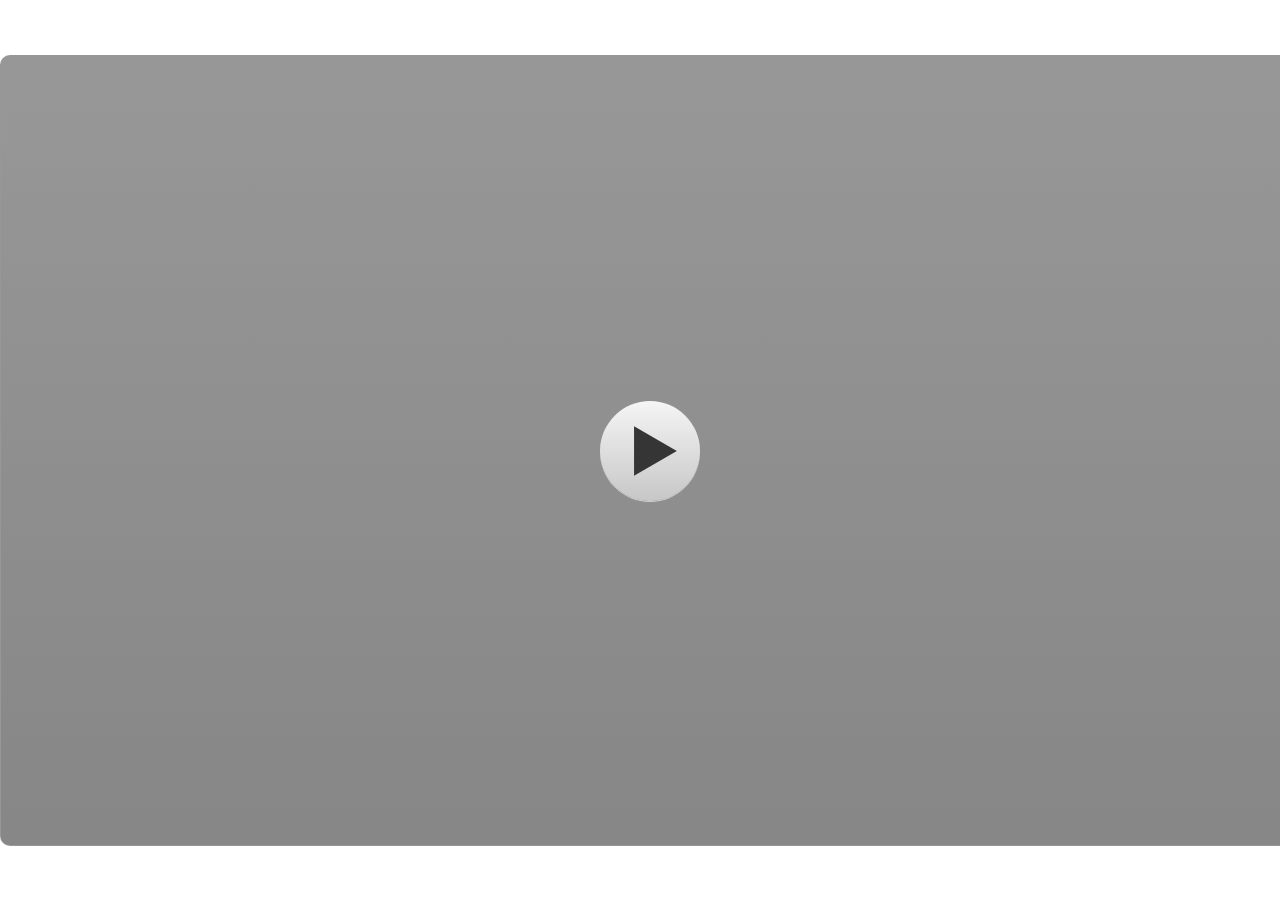
<file: Index.html>
﻿<!doctype html>
<html lang="en-US">
<head>
  <meta charset="utf-8">
  <!-- Created using Storyline 3 - http://www.articulate.com  -->
  <!-- version: 3.20.30234.0 -->
  <title>PENDIDIKAN PANCASILA</title>
  <meta http-equiv="x-ua-compatible" content="IE=edge"/>
  <meta name="viewport" content="width=device-width,initial-scale=1,user-scalable=no,shrink-to-fit=no,minimal-ui"/>
  <meta name="apple-mobile-web-app-capable" content="yes"/>
  <style>
    html, body { height: 100%; padding: 0; margin: 0 }
    #app { height: 100%; width: 100%; }
  </style>

  <script>
    window.DS = {};
    window.globals = {
      DATA_PATH_BASE: '',
      HAS_FRAME: true,
      HAS_SLIDE: true,

      lmsPresent: false,
      tinCanPresent: false,
      cmi5Present: false,
      aoSupport: false,
      scale: 'noscale',
      captureRc: false,
      browserSize: 'optimal',
      bgColor: '#FFFFFF',
      features: '',
      themeName: 'classic',
      preloaderColor: '#FFFFFF',
      suppressAnalytics: false,
      productChannel: 'perpetual',
      publishSource: 'storyline',
      aid: '',
      cid: 'a6831cf0-ae96-46c9-b0bd-3db755d21e17',
      playerVersion: '3.20.30234.0',
      publishTimestamp: '2025-09-22T05:48:50.1227974Z',
      maxIosVideoElements: 10,
      connectionSettings: { },

      
      parseParams: function(qs) {
        if (window.globals.parsedParams != null) {
          return window.globals.parsedParams;
        }
        qs = (qs || window.location.search.substr(1)).split('+').join(' ');
        var params = {},
            tokens,
            re = /[?&]?([^=]+)=([^&]*)/g;

        while (tokens = re.exec(qs)) {
          params[decodeURIComponent(tokens[1]).trim()] =
            decodeURIComponent(tokens[2]).trim();
        }
        window.globals.parsedParams = params;
        return params;
      }

    };
  </script>
  <script>
    var isIe11 = ('ActiveXObject' in window || window.MSBlobBuilder != null)
      && window.msCrypto != null && !window.ActiveXObject;
    if (isIe11) {
      window.globals.unsupportedBrowser = true;
      document.write(atob('[base64]'));
    }
  </script>
  
  <script>window.THREE = { };</script>
  
</head>
<body style="background: #FFFFFF" class="cs-HTML theme-classic">
  <!-- 360 -->
  <script>!function(){var e,i=/iPhone/i,o=/iPod/i,n=/iPad/i,t=/\biOS-universal(?:.+)Mac\b/i,r=/\bAndroid(?:.+)Mobile\b/i,a=/Android/i,d=/(?:SD4930UR|\bSilk(?:.+)Mobile\b)/i,p=/Silk/i,l=/Windows Phone/i,u=/\bWindows(?:.+)ARM\b/i,b=/BlackBerry/i,s=/BB10/i,c=/Opera Mini/i,f=/\b(CriOS|Chrome)(?:.+)Mobile/i,h=/Mobile(?:.+)Firefox\b/i,v=function(e){return void 0!==e&&"MacIntel"===e.platform&&"number"==typeof e.maxTouchPoints&&e.maxTouchPoints>1&&"undefined"==typeof MSStream};e=function(e){var m={userAgent:"",platform:"",maxTouchPoints:0};e||"undefined"==typeof navigator?"string"==typeof e?m.userAgent=e:e&&e.userAgent&&(m={userAgent:e.userAgent,platform:e.platform,maxTouchPoints:e.maxTouchPoints||0}):m={userAgent:navigator.userAgent,platform:navigator.platform,maxTouchPoints:navigator.maxTouchPoints||0};var g=m.userAgent,y=g.split("[FBAN");void 0!==y[1]&&(g=y[0]),void 0!==(y=g.split("Twitter"))[1]&&(g=y[0]);var A=function(e){return function(i){return i.test(e)}}(g),w={apple:{phone:A(i)&&!A(l),ipod:A(o),tablet:!A(i)&&(A(n)||v(m))&&!A(l),universal:A(t),device:(A(i)||A(o)||A(n)||A(t)||v(m))&&!A(l)},amazon:{phone:A(d),tablet:!A(d)&&A(p),device:A(d)||A(p)},android:{phone:!A(l)&&A(d)||!A(l)&&A(r),tablet:!A(l)&&!A(d)&&!A(r)&&(A(p)||A(a)),device:!A(l)&&(A(d)||A(p)||A(r)||A(a))||A(/\bokhttp\b/i)},windows:{phone:A(l),tablet:A(u),device:A(l)||A(u)},other:{blackberry:A(b),blackberry10:A(s),opera:A(c),firefox:A(h),chrome:A(f),device:A(b)||A(s)||A(c)||A(h)||A(f)},any:!1,phone:!1,tablet:!1};return w.any=w.apple.device||w.android.device||w.windows.device||w.other.device,w.phone=w.apple.phone||w.android.phone||w.windows.phone,w.tablet=w.apple.tablet||w.android.tablet||w.windows.tablet,w}(),"object"==typeof exports&&"undefined"!=typeof module?module.exports=e:"function"==typeof define&&define.amd?define((function(){return e})):this.isMobile=e}();
    window.isMobile.apple.tablet = window.isMobile.apple.tablet ||
      (navigator.platform === 'MacIntel' && navigator.maxTouchPoints > 1);
    window.isMobile.apple.device = window.isMobile.apple.device || window.isMobile.apple.tablet;
    window.isMobile.tablet = window.isMobile.tablet || window.isMobile.apple.tablet;
    window.isMobile.any = window.isMobile.any || window.isMobile.apple.tablet;
  </script>

  <div id="focus-sink" tabindex="-1"></div>

  <div id="preso"></div>
  <script>
    (function() {

      var classTypes = [ 'desktop', 'mobile', 'phone', 'tablet' ];

      var addDeviceClasses = function(prefix, testObj) {
        var curr, i;
        for (i = 0; i < classTypes.length; i++) {
          curr = classTypes[i];
          if (testObj[curr]) {
            document.body.classList.add(prefix + curr);
          }
        }
      };

      var params = window.globals.parseParams(),
          isDevicePreview = params.devicepreview === '1',
          isPhoneOverride = params.deviceType === 'phone' || (isDevicePreview && params.phone == '1'),
          isTabletOverride = (params.deviceType === 'tablet' || isDevicePreview) && !isPhoneOverride,
          isMobileOverride = isPhoneOverride || isTabletOverride;

      var deviceView = {
        desktop: !window.isMobile.any && !isMobileOverride,
        mobile: window.isMobile.any || isMobileOverride,
        phone: isPhoneOverride || (window.isMobile.phone && !isTabletOverride),
        tablet: isTabletOverride || window.isMobile.tablet
      };

      window.globals.deviceView = deviceView;
      window.isMobile.desktop = !window.isMobile.any;
      window.isMobile.mobile = window.isMobile.any;

      addDeviceClasses('view-', deviceView);

    })();
  </script>
  
  <script src='story_content/user.js' type=text/javascript></script>
  <div class="slide-loader"></div>

  <script>
    if (window.globals.deviceView.isMobile) { var doc = document, loader = doc.body.querySelector('.slide-loader'); [ 1, 2, 3 ].forEach(function(n) { var d = doc.createElement('div'); d.style.backgroundColor = window.globals.preloaderColor; d.classList.add('mobile-loader-dot'); d.classList.add('dot' + n); loader.appendChild(d); }); }
  </script>

  <div class="mobile-load-title-overlay" style="display: none">
    <div class="mobile-load-title">PENDIDIKAN PANCASILA</div>
  </div>

  <div class="mobile-chrome-warning"></div>

  
<style>
  .warn-connection-dialog {
    display: none;
    background: transparent;
    pointer-events: none;
    position: fixed;
    left: 0;
    top: 0;
    width: 100%;
    height: 100%;
    z-index: 999;
  }

  .warn-connection-content {
    border-radius: 4px;
    background: white;
    border: 1px solid #E7E7E7;
    color: #333333;
    box-shadow: 0 2px 4px rgba(0, 0, 0, 0.25);
    transition: all 150ms ease-out;
    position: absolute;
    white-space: nowrap;
  }

  .view-phone.is-landscape .warn-connection-content {
    left: 23px;
    bottom: 23px;
  }

  .view-tablet.is-landscape .warn-connection-content {
    left: 50%;
    top: 20px;
    transform: translateX(-50%);
  }

  .is-portrait .warn-connection-content {
    transform: translate(-50%, calc(-100% - 15px));
  }

  .warn-connection-content p {
    display: inline-block;
    margin: 0 8px 0 0;
    line-height: 33px;
    font-size: 11px;
  }

  .warn-connection-content svg {
    position: relative;
    vertical-align: middle;
    margin: 0 2px 2px 8px;
  }

  .view-desktop .warn-connection-content {
    left: 1.5em;
    bottom: 1.5em;
  }

  .view-desktop .warn-connection-content p {
    font-size: 1.1em;
  }

  .is-offline .warn-connection-dialog {
    display: block;
  }

  .is-offline .cs-panel * {
    pointer-events: none !important;
  }

  .is-offline .cs-panel {
    pointer-events: all !important;
  }

  .is-offline #nav-controls * {
    pointer-events: none !important;
  }

  .is-offline #nav-controls {
    pointer-events: all !important;
  }
</style>

<div class="warn-connection-dialog">
  <div class="warn-connection-content">
    <svg width="17" height="15" viewBox="0 0 17 15" xmlns="http://www.w3.org/2000/svg">
      <path fill="#8F0000" stroke="white" d="M16.07,12.98 L15.88,12.23 L9.51,1.21 C8.97,0.26,7.6,0.26,7.06,1.21 L0.69,12.23 C0.15,13.16,0.81,14.36,1.91,14.36 H14.65 C15.47,14.36,16.05,13.7,16.07,12.98 Z"/>
      <path fill="white" stroke="white" d="M8.58,5.5 C8.35,5.28,8.5,5.35,8.21,5.32 C8.09,5.35,7.97,5.49,7.96,5.67 C7.97,5.79,7.98,5.92,7.98,6.04 L7.98,6.04 C7.99,6.17,8,6.31,8.01,6.43 L8.01,6.44 C8.03,6.92,8.06,7.41,8.09,7.9 L8.09,7.9 C8.12,8.39,8.14,8.88,8.17,9.37 C8.17,9.39,8.18,9.42,8.2,9.44 C8.23,9.46,8.25,9.47,8.28,9.47 C8.31,9.47,8.34,9.46,8.35,9.44 C8.37,9.43,8.38,9.4,8.39,9.35 L8.39,9.34 C8.39,9.24,8.4,9.15,8.4,9.05 L8.4,9.05 C8.41,8.96,8.41,8.86,8.42,8.75 C8.43,8.44,8.45,8.12,8.47,7.81 L8.47,7.81 C8.49,7.49,8.51,7.18,8.53,6.87 C8.55,6.46,8.56,6.05,8.59,5.64 L8.6,5.62 C8.6,5.57,8.59,5.53,8.58,5.5 L8.21,5.32 Z"/>
      <circle fill="white" stroke="white" cx="8.3" cy="11.35" r="0.3"/>
    </svg>
    <p>You are offline. Trying to reconnect...</p>
  </div>
</div>

<script>
  (function() {
    window.DS.connection = {
      warningShown: false,
      assets: {},
      loadingAssetGroup: false,
      retryDelay: 500
    };

    // @TODO this is POC code and can be cleaned up a bit more if we move forward
    // with the feature



    // The `window.globals.features` variable must be set in `webpack.dev.config` when testing locally - it is not enough
    // to have it in the data - but it must be set there as well.
    var useConnectionMessages = window.AbortController != null &&
      window.location.protocol != 'file:' &&
      window.globals.features.indexOf('ConnectionMessages') != -1;

    window.DS.connection.useConnectionMessages = useConnectionMessages

    var assetCount = 0;
    var checkLoadedId;
    var connectionSettings = window.globals.connectionSettings;

    if (useConnectionMessages && connectionSettings != null) {
      var contentEl = document.querySelector('.warn-connection-content');
      var messageEl = contentEl.querySelector('p')

      if (connectionSettings.useDarkTheme) {
        contentEl.style.borderColor = '#BABBBA';
        contentEl.style.backgroundColor = '#282828';
        contentEl.style.color = '#FFFFFF';
      }

      if (connectionSettings.message != null) {
        messageEl.textContent = window.decodeURIComponent(connectionSettings.message);
      }
    }

    function checkAssetsReady() {
      for (var i in DS.connection.assets) {
        if (!DS.connection.assets[i].success) {
          return false;
        }
      }
      return true;
    }

    function stopAssetGroup() {
      if (!useConnectionMessages) { return; }

      assetCount = 0;

      DS.connection.oldAssetGroup = DS.connection.assets;
      DS.connection.assets = {};
      DS.connection.loadingAssetGroup = false;
      clearInterval(checkLoadedId);
    }

    function startAssetGroup() {
      if (!useConnectionMessages) { return; }
      var ticks = 0;
      clearInterval(checkLoadedId);
      checkLoadedId = setInterval(function() {
        var loaded = 0;
        if (assetCount === 0 && loaded === 0) {
          clearInterval(checkLoadedId);
          return;
        }

        for (var i in DS.connection.assets) {
          if (DS.connection.assets[i].success) {
            loaded++;
          }
        }

        if (assetCount === loaded && checkAssetsReady()) {
          for (var i in DS.connection.assets) {
            if (DS.connection.assets[i].action) {
              DS.connection.assets[i].action();
            }
          }
          hideWarning();
          stopAssetGroup();
        }
      }, 100)
    }

    function requiredAsset(url, action, retry, type) {
      if (!useConnectionMessages) { return; }
      if (DS.connection.assets[url]) { return; }

      DS.connection.assets[url] = {
        success: false, action: action, retry: retry, type: type
      };
      assetCount = Object.keys(DS.connection.assets).length;
      if (!DS.connection.loadingAssetGroup) {
        startAssetGroup();
      }
      DS.connection.loadingAssetGroup = true;
    }

    function assetLoaded(url) {
      if (!useConnectionMessages) { return; }
      if (DS.connection.assets[url]) {
        DS.connection.assets[url].success = true;
      }
    }

    function assetFailed(url) {
      if (!useConnectionMessages) { return; }
      if (!DS.connection.assets[url]) {
        if (/\.js$/.test(url)) {
          setTimeout(function() {
            if (DS.connection.lastSlideLoaded != null) {
              DS.connection.lastSlideLoaded();
            }
          }, DS.connection.retryDelay);
        }
        return;
      }
      if (!DS.connection.warningShown) { showWarning(); }
      if (DS.connection.assets[url].retry) {
        setTimeout(function() {
          if (!DS.connection.assets[url].success) {
            DS.connection.assets[url].retry()
          }
        }, DS.connection.retryDelay);
      }
    }

    function hideWarning() {
      document.body.classList.remove('is-offline');
      DS.connection.warningShown = false;
    }
    DS.connection.hideWarning = hideWarning

    function showWarning(btn) {
      document.body.classList.add('is-offline')
      DS.connection.warningShown = true;
      updateWarningPosition();
    }

    function updateWarningPosition() {
      if (!DS.connection.warningShown) {
        return;
      }

      var isPortrait = document.body.classList.contains('is-portrait');
      var warningEl = document.querySelector('.warn-connection-content');

      if (isPortrait) {
        var slide = document.querySelector('.primary-slide');
        var slideRect = slide.getBoundingClientRect();

        warningEl.style.top = `${slideRect.top}px`
        warningEl.style.left = `${slideRect.left + slideRect.width / 2}px`
      } else {
        warningEl.style.top = null;
        warningEl.style.left = null;
      }

      window.requestAnimationFrame(updateWarningPosition);
    }

    // these will all be noops if the feature flag isn't set in
    // the data and `window.globals.features`
    DS.connection.requiredAsset = requiredAsset;
    DS.connection.assetLoaded = assetLoaded;
    DS.connection.assetFailed = assetFailed;
    DS.connection.stopAssetGroup = stopAssetGroup;
    DS.connection.startAssetGroup = startAssetGroup;
  })();
</script>


  <script>
    
    if (window.autoSpider && window.vInterfaceObject) {
      document.querySelector('.mobile-load-title-overlay').style.display = 'none';
    }
  </script>

  

  <link rel="stylesheet" href="html5/data/css/output.min.css" data-noprefix/>
</body>
<script src="html5/lib/scripts/bootstrapper.min.js"></script>
</html>
</file>
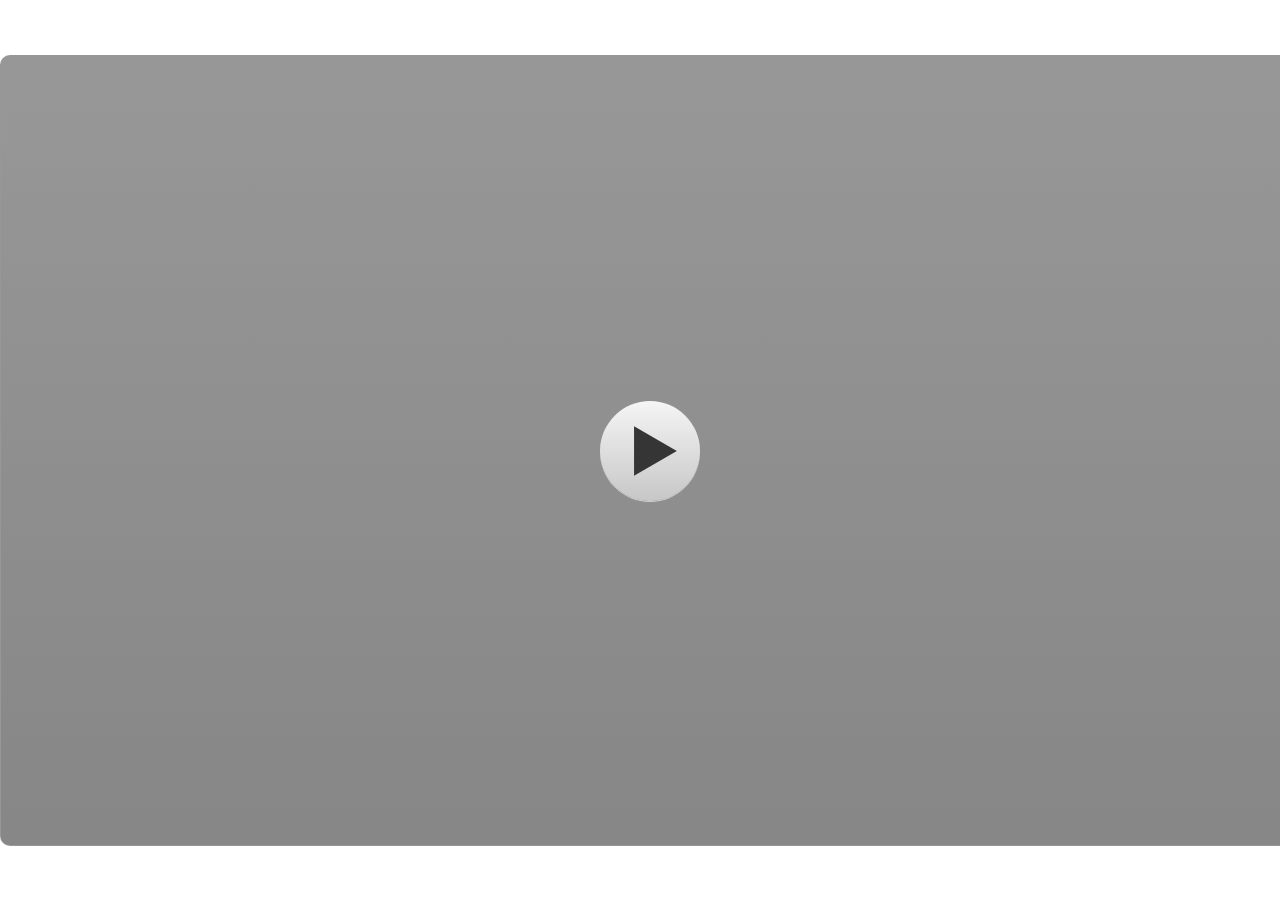
<file: story.html>
﻿<!doctype html>
<html lang="en-US">
<head>
  <meta charset="utf-8">
  <!-- Created using Storyline 3 - http://www.articulate.com  -->
  <!-- version: 3.20.30234.0 -->
  <title>PENDIDIKAN PANCASILA</title>
  <meta http-equiv="x-ua-compatible" content="IE=edge"/>
  <meta name="viewport" content="width=device-width,initial-scale=1,user-scalable=no,shrink-to-fit=no,minimal-ui"/>
  <meta name="apple-mobile-web-app-capable" content="yes"/>
  <style>
    html, body { height: 100%; padding: 0; margin: 0 }
    #app { height: 100%; width: 100%; }
  </style>

  <script>
    window.DS = {};
    window.globals = {
      DATA_PATH_BASE: '',
      HAS_FRAME: true,
      HAS_SLIDE: true,

      lmsPresent: false,
      tinCanPresent: false,
      cmi5Present: false,
      aoSupport: false,
      scale: 'noscale',
      captureRc: false,
      browserSize: 'optimal',
      bgColor: '#FFFFFF',
      features: '',
      themeName: 'classic',
      preloaderColor: '#FFFFFF',
      suppressAnalytics: false,
      productChannel: 'perpetual',
      publishSource: 'storyline',
      aid: '',
      cid: 'a6831cf0-ae96-46c9-b0bd-3db755d21e17',
      playerVersion: '3.20.30234.0',
      publishTimestamp: '2025-09-22T05:48:50.1227974Z',
      maxIosVideoElements: 10,
      connectionSettings: { },

      
      parseParams: function(qs) {
        if (window.globals.parsedParams != null) {
          return window.globals.parsedParams;
        }
        qs = (qs || window.location.search.substr(1)).split('+').join(' ');
        var params = {},
            tokens,
            re = /[?&]?([^=]+)=([^&]*)/g;

        while (tokens = re.exec(qs)) {
          params[decodeURIComponent(tokens[1]).trim()] =
            decodeURIComponent(tokens[2]).trim();
        }
        window.globals.parsedParams = params;
        return params;
      }

    };
  </script>
  <script>
    var isIe11 = ('ActiveXObject' in window || window.MSBlobBuilder != null)
      && window.msCrypto != null && !window.ActiveXObject;
    if (isIe11) {
      window.globals.unsupportedBrowser = true;
      document.write(atob('[base64]'));
    }
  </script>
  
  <script>window.THREE = { };</script>
  
</head>
<body style="background: #FFFFFF" class="cs-HTML theme-classic">
  <!-- 360 -->
  <script>!function(){var e,i=/iPhone/i,o=/iPod/i,n=/iPad/i,t=/\biOS-universal(?:.+)Mac\b/i,r=/\bAndroid(?:.+)Mobile\b/i,a=/Android/i,d=/(?:SD4930UR|\bSilk(?:.+)Mobile\b)/i,p=/Silk/i,l=/Windows Phone/i,u=/\bWindows(?:.+)ARM\b/i,b=/BlackBerry/i,s=/BB10/i,c=/Opera Mini/i,f=/\b(CriOS|Chrome)(?:.+)Mobile/i,h=/Mobile(?:.+)Firefox\b/i,v=function(e){return void 0!==e&&"MacIntel"===e.platform&&"number"==typeof e.maxTouchPoints&&e.maxTouchPoints>1&&"undefined"==typeof MSStream};e=function(e){var m={userAgent:"",platform:"",maxTouchPoints:0};e||"undefined"==typeof navigator?"string"==typeof e?m.userAgent=e:e&&e.userAgent&&(m={userAgent:e.userAgent,platform:e.platform,maxTouchPoints:e.maxTouchPoints||0}):m={userAgent:navigator.userAgent,platform:navigator.platform,maxTouchPoints:navigator.maxTouchPoints||0};var g=m.userAgent,y=g.split("[FBAN");void 0!==y[1]&&(g=y[0]),void 0!==(y=g.split("Twitter"))[1]&&(g=y[0]);var A=function(e){return function(i){return i.test(e)}}(g),w={apple:{phone:A(i)&&!A(l),ipod:A(o),tablet:!A(i)&&(A(n)||v(m))&&!A(l),universal:A(t),device:(A(i)||A(o)||A(n)||A(t)||v(m))&&!A(l)},amazon:{phone:A(d),tablet:!A(d)&&A(p),device:A(d)||A(p)},android:{phone:!A(l)&&A(d)||!A(l)&&A(r),tablet:!A(l)&&!A(d)&&!A(r)&&(A(p)||A(a)),device:!A(l)&&(A(d)||A(p)||A(r)||A(a))||A(/\bokhttp\b/i)},windows:{phone:A(l),tablet:A(u),device:A(l)||A(u)},other:{blackberry:A(b),blackberry10:A(s),opera:A(c),firefox:A(h),chrome:A(f),device:A(b)||A(s)||A(c)||A(h)||A(f)},any:!1,phone:!1,tablet:!1};return w.any=w.apple.device||w.android.device||w.windows.device||w.other.device,w.phone=w.apple.phone||w.android.phone||w.windows.phone,w.tablet=w.apple.tablet||w.android.tablet||w.windows.tablet,w}(),"object"==typeof exports&&"undefined"!=typeof module?module.exports=e:"function"==typeof define&&define.amd?define((function(){return e})):this.isMobile=e}();
    window.isMobile.apple.tablet = window.isMobile.apple.tablet ||
      (navigator.platform === 'MacIntel' && navigator.maxTouchPoints > 1);
    window.isMobile.apple.device = window.isMobile.apple.device || window.isMobile.apple.tablet;
    window.isMobile.tablet = window.isMobile.tablet || window.isMobile.apple.tablet;
    window.isMobile.any = window.isMobile.any || window.isMobile.apple.tablet;
  </script>

  <div id="focus-sink" tabindex="-1"></div>

  <div id="preso"></div>
  <script>
    (function() {

      var classTypes = [ 'desktop', 'mobile', 'phone', 'tablet' ];

      var addDeviceClasses = function(prefix, testObj) {
        var curr, i;
        for (i = 0; i < classTypes.length; i++) {
          curr = classTypes[i];
          if (testObj[curr]) {
            document.body.classList.add(prefix + curr);
          }
        }
      };

      var params = window.globals.parseParams(),
          isDevicePreview = params.devicepreview === '1',
          isPhoneOverride = params.deviceType === 'phone' || (isDevicePreview && params.phone == '1'),
          isTabletOverride = (params.deviceType === 'tablet' || isDevicePreview) && !isPhoneOverride,
          isMobileOverride = isPhoneOverride || isTabletOverride;

      var deviceView = {
        desktop: !window.isMobile.any && !isMobileOverride,
        mobile: window.isMobile.any || isMobileOverride,
        phone: isPhoneOverride || (window.isMobile.phone && !isTabletOverride),
        tablet: isTabletOverride || window.isMobile.tablet
      };

      window.globals.deviceView = deviceView;
      window.isMobile.desktop = !window.isMobile.any;
      window.isMobile.mobile = window.isMobile.any;

      addDeviceClasses('view-', deviceView);

    })();
  </script>
  
  <script src='story_content/user.js' type=text/javascript></script>
  <div class="slide-loader"></div>

  <script>
    if (window.globals.deviceView.isMobile) { var doc = document, loader = doc.body.querySelector('.slide-loader'); [ 1, 2, 3 ].forEach(function(n) { var d = doc.createElement('div'); d.style.backgroundColor = window.globals.preloaderColor; d.classList.add('mobile-loader-dot'); d.classList.add('dot' + n); loader.appendChild(d); }); }
  </script>

  <div class="mobile-load-title-overlay" style="display: none">
    <div class="mobile-load-title">PENDIDIKAN PANCASILA</div>
  </div>

  <div class="mobile-chrome-warning"></div>

  
<style>
  .warn-connection-dialog {
    display: none;
    background: transparent;
    pointer-events: none;
    position: fixed;
    left: 0;
    top: 0;
    width: 100%;
    height: 100%;
    z-index: 999;
  }

  .warn-connection-content {
    border-radius: 4px;
    background: white;
    border: 1px solid #E7E7E7;
    color: #333333;
    box-shadow: 0 2px 4px rgba(0, 0, 0, 0.25);
    transition: all 150ms ease-out;
    position: absolute;
    white-space: nowrap;
  }

  .view-phone.is-landscape .warn-connection-content {
    left: 23px;
    bottom: 23px;
  }

  .view-tablet.is-landscape .warn-connection-content {
    left: 50%;
    top: 20px;
    transform: translateX(-50%);
  }

  .is-portrait .warn-connection-content {
    transform: translate(-50%, calc(-100% - 15px));
  }

  .warn-connection-content p {
    display: inline-block;
    margin: 0 8px 0 0;
    line-height: 33px;
    font-size: 11px;
  }

  .warn-connection-content svg {
    position: relative;
    vertical-align: middle;
    margin: 0 2px 2px 8px;
  }

  .view-desktop .warn-connection-content {
    left: 1.5em;
    bottom: 1.5em;
  }

  .view-desktop .warn-connection-content p {
    font-size: 1.1em;
  }

  .is-offline .warn-connection-dialog {
    display: block;
  }

  .is-offline .cs-panel * {
    pointer-events: none !important;
  }

  .is-offline .cs-panel {
    pointer-events: all !important;
  }

  .is-offline #nav-controls * {
    pointer-events: none !important;
  }

  .is-offline #nav-controls {
    pointer-events: all !important;
  }
</style>

<div class="warn-connection-dialog">
  <div class="warn-connection-content">
    <svg width="17" height="15" viewBox="0 0 17 15" xmlns="http://www.w3.org/2000/svg">
      <path fill="#8F0000" stroke="white" d="M16.07,12.98 L15.88,12.23 L9.51,1.21 C8.97,0.26,7.6,0.26,7.06,1.21 L0.69,12.23 C0.15,13.16,0.81,14.36,1.91,14.36 H14.65 C15.47,14.36,16.05,13.7,16.07,12.98 Z"/>
      <path fill="white" stroke="white" d="M8.58,5.5 C8.35,5.28,8.5,5.35,8.21,5.32 C8.09,5.35,7.97,5.49,7.96,5.67 C7.97,5.79,7.98,5.92,7.98,6.04 L7.98,6.04 C7.99,6.17,8,6.31,8.01,6.43 L8.01,6.44 C8.03,6.92,8.06,7.41,8.09,7.9 L8.09,7.9 C8.12,8.39,8.14,8.88,8.17,9.37 C8.17,9.39,8.18,9.42,8.2,9.44 C8.23,9.46,8.25,9.47,8.28,9.47 C8.31,9.47,8.34,9.46,8.35,9.44 C8.37,9.43,8.38,9.4,8.39,9.35 L8.39,9.34 C8.39,9.24,8.4,9.15,8.4,9.05 L8.4,9.05 C8.41,8.96,8.41,8.86,8.42,8.75 C8.43,8.44,8.45,8.12,8.47,7.81 L8.47,7.81 C8.49,7.49,8.51,7.18,8.53,6.87 C8.55,6.46,8.56,6.05,8.59,5.64 L8.6,5.62 C8.6,5.57,8.59,5.53,8.58,5.5 L8.21,5.32 Z"/>
      <circle fill="white" stroke="white" cx="8.3" cy="11.35" r="0.3"/>
    </svg>
    <p>You are offline. Trying to reconnect...</p>
  </div>
</div>

<script>
  (function() {
    window.DS.connection = {
      warningShown: false,
      assets: {},
      loadingAssetGroup: false,
      retryDelay: 500
    };

    // @TODO this is POC code and can be cleaned up a bit more if we move forward
    // with the feature



    // The `window.globals.features` variable must be set in `webpack.dev.config` when testing locally - it is not enough
    // to have it in the data - but it must be set there as well.
    var useConnectionMessages = window.AbortController != null &&
      window.location.protocol != 'file:' &&
      window.globals.features.indexOf('ConnectionMessages') != -1;

    window.DS.connection.useConnectionMessages = useConnectionMessages

    var assetCount = 0;
    var checkLoadedId;
    var connectionSettings = window.globals.connectionSettings;

    if (useConnectionMessages && connectionSettings != null) {
      var contentEl = document.querySelector('.warn-connection-content');
      var messageEl = contentEl.querySelector('p')

      if (connectionSettings.useDarkTheme) {
        contentEl.style.borderColor = '#BABBBA';
        contentEl.style.backgroundColor = '#282828';
        contentEl.style.color = '#FFFFFF';
      }

      if (connectionSettings.message != null) {
        messageEl.textContent = window.decodeURIComponent(connectionSettings.message);
      }
    }

    function checkAssetsReady() {
      for (var i in DS.connection.assets) {
        if (!DS.connection.assets[i].success) {
          return false;
        }
      }
      return true;
    }

    function stopAssetGroup() {
      if (!useConnectionMessages) { return; }

      assetCount = 0;

      DS.connection.oldAssetGroup = DS.connection.assets;
      DS.connection.assets = {};
      DS.connection.loadingAssetGroup = false;
      clearInterval(checkLoadedId);
    }

    function startAssetGroup() {
      if (!useConnectionMessages) { return; }
      var ticks = 0;
      clearInterval(checkLoadedId);
      checkLoadedId = setInterval(function() {
        var loaded = 0;
        if (assetCount === 0 && loaded === 0) {
          clearInterval(checkLoadedId);
          return;
        }

        for (var i in DS.connection.assets) {
          if (DS.connection.assets[i].success) {
            loaded++;
          }
        }

        if (assetCount === loaded && checkAssetsReady()) {
          for (var i in DS.connection.assets) {
            if (DS.connection.assets[i].action) {
              DS.connection.assets[i].action();
            }
          }
          hideWarning();
          stopAssetGroup();
        }
      }, 100)
    }

    function requiredAsset(url, action, retry, type) {
      if (!useConnectionMessages) { return; }
      if (DS.connection.assets[url]) { return; }

      DS.connection.assets[url] = {
        success: false, action: action, retry: retry, type: type
      };
      assetCount = Object.keys(DS.connection.assets).length;
      if (!DS.connection.loadingAssetGroup) {
        startAssetGroup();
      }
      DS.connection.loadingAssetGroup = true;
    }

    function assetLoaded(url) {
      if (!useConnectionMessages) { return; }
      if (DS.connection.assets[url]) {
        DS.connection.assets[url].success = true;
      }
    }

    function assetFailed(url) {
      if (!useConnectionMessages) { return; }
      if (!DS.connection.assets[url]) {
        if (/\.js$/.test(url)) {
          setTimeout(function() {
            if (DS.connection.lastSlideLoaded != null) {
              DS.connection.lastSlideLoaded();
            }
          }, DS.connection.retryDelay);
        }
        return;
      }
      if (!DS.connection.warningShown) { showWarning(); }
      if (DS.connection.assets[url].retry) {
        setTimeout(function() {
          if (!DS.connection.assets[url].success) {
            DS.connection.assets[url].retry()
          }
        }, DS.connection.retryDelay);
      }
    }

    function hideWarning() {
      document.body.classList.remove('is-offline');
      DS.connection.warningShown = false;
    }
    DS.connection.hideWarning = hideWarning

    function showWarning(btn) {
      document.body.classList.add('is-offline')
      DS.connection.warningShown = true;
      updateWarningPosition();
    }

    function updateWarningPosition() {
      if (!DS.connection.warningShown) {
        return;
      }

      var isPortrait = document.body.classList.contains('is-portrait');
      var warningEl = document.querySelector('.warn-connection-content');

      if (isPortrait) {
        var slide = document.querySelector('.primary-slide');
        var slideRect = slide.getBoundingClientRect();

        warningEl.style.top = `${slideRect.top}px`
        warningEl.style.left = `${slideRect.left + slideRect.width / 2}px`
      } else {
        warningEl.style.top = null;
        warningEl.style.left = null;
      }

      window.requestAnimationFrame(updateWarningPosition);
    }

    // these will all be noops if the feature flag isn't set in
    // the data and `window.globals.features`
    DS.connection.requiredAsset = requiredAsset;
    DS.connection.assetLoaded = assetLoaded;
    DS.connection.assetFailed = assetFailed;
    DS.connection.stopAssetGroup = stopAssetGroup;
    DS.connection.startAssetGroup = startAssetGroup;
  })();
</script>


  <script>
    
    if (window.autoSpider && window.vInterfaceObject) {
      document.querySelector('.mobile-load-title-overlay').style.display = 'none';
    }
  </script>

  

  <link rel="stylesheet" href="html5/data/css/output.min.css" data-noprefix/>
</body>
<script src="html5/lib/scripts/bootstrapper.min.js"></script>
</html>
</file>
<file: html5/data/css/output.min.css>
@font-face {
  font-family: 'Open SansBold CharsBold0A133062';
  src: url('[data-uri]');
  font-style: normal;
  font-weight: normal;
}
@font-face {
  font-family: 'Open Sans Charset1_ 6XRB46BEF11';
  src: url('[data-uri]');
  font-style: normal;
  font-weight: normal;
}
@font-face {
  font-family: 'Arial Black Charset1_ 51B8CCFBB';
  src: url('[data-uri]');
  font-style: normal;
  font-weight: normal;
}
@font-face {
  font-family: 'Arial BlackBold ChaBoldD1D893D9';
  src: url('[data-uri]');
  font-style: normal;
  font-weight: normal;
}
@font-face {
  font-family: 'Open Sans Charset0_v9TY33EDE6F2';
  src: url('[data-uri]');
  font-style: normal;
  font-weight: normal;
}
@font-face {
  font-family: 'Arial Black Charset0_v95C8014D0';
  src: url('[data-uri]');
  font-style: normal;
  font-weight: normal;
}
@font-face {
  font-family: 'Open SansBold CharsBoldE47A47C6';
  src: url('[data-uri]');
  font-style: normal;
  font-weight: normal;
}
@font-face {
  font-family: 'Arial BlackBold ChaBold93B0191A';
  src: url('[data-uri]');
  font-style: normal;
  font-weight: normal;
}
.cs-npnxnanbnsnfns00000000001 .cs-infopanel  {
  box-shadow: 0 1px 0 rgba(184, 184, 184, 1);
  background: rgba(255, 255, 255, 1);
}
.cs-npnxnanbnsnfns00000000001 .cs-infopanel .cs-link {
  color: rgba(124, 34, 128, 1);
}
.cs-npnxnanbnsnfns00000000001 .cs-infopanel .cs-link:hover {
  color: rgba(0, 0, 238, 1);
}
.cs-npnxnanbnsnfns00000000001 .cs-infopanel .cs-name {
  color: rgba(68, 68, 68, 1);
}
.cs-npnxnanbnsnfns00000000001 .cs-infopanel .cs-title {
  color: rgba(153, 153, 153, 1);
}
.cs-npnxnanbnsnfns00000000001 .cs-infopanelpopup  {
  box-shadow: 0 1px 0 rgba(184, 184, 184, 1);
  background: linear-gradient(180deg, rgba(233, 233, 233, 1) 0%, rgba(207, 207, 207, 1) 100%);
}
.cs-npnxnanbnsnfns00000000001 .cs-infopanelpopup .cs-link {
  color: rgba(124, 34, 128, 1);
}
.cs-npnxnanbnsnfns00000000001 .cs-infopanelpopup .cs-link:hover {
  color: rgba(0, 0, 238, 1);
}
.cs-npnxnanbnsnfns00000000001 .cs-infopanelpopup .cs-name {
  color: rgba(68, 68, 68, 1);
}
.cs-npnxnanbnsnfns00000000001 .cs-infopanelpopup .cs-bio {
  color: rgba(153, 153, 153, 1);
}
.cs-npnxnanbnsnfns00000000001 .cs-timer  {
  color: rgba(85, 85, 85, 1);
}
.cs-npnxnanbnsnfns00000000001 .cs-duration stop:first-child {
  stop-color: rgba(0, 215, 255, 1);
}
.cs-npnxnanbnsnfns00000000001 .cs-duration stop:last-child {
  stop-color: rgba(0, 171, 255, 1);
}
.cs-npnxnanbnsnfns00000000001 .cs-elapsed stop:first-child {
  stop-color: rgba(254, 227, 71, 1);
}
.cs-npnxnanbnsnfns00000000001 .cs-elapsed stop:last-child {
  stop-color: rgba(252, 204, 42, 1);
}
.cs-npnxnanbnsnfns00000000001 .cs-timer .cs-pie .cs-innerstroke {
  stroke: rgba(199, 199, 199, 1);
}
.cs-npnxnanbnsnfns00000000001 .cs-timer .cs-pie .cs-innerborder {
  stroke: rgba(255, 255, 255, 1);
}
.cs-npnxnanbnsnfns00000000001 .cs-window  {
  box-shadow: 0 8px 5px rgba(0, 0, 0, 0.2);
  border-color: rgba(234, 234, 234, 1);
  background: rgba(243, 243, 243, 1);
  color: rgba(85, 85, 85, 1);
}
.cs-npnxnanbnsnfns00000000001 .cs-window .cs-diva {
  border-color: rgba(247, 247, 247, 1);
}
.cs-npnxnanbnsnfns00000000001 .cs-window .cs-divb {
  border-color: rgba(211, 211, 211, 1);
}
.cs-npnxnanbnsnfns00000000001 .cs-editor .cs-editor-slide {
  color: rgba(85, 85, 85, 1);
}
.cs-npnxnanbnsnfns00000000001 .cs-editor .cs-editor-html {
  color: rgba(68, 68, 68, 1);
}
.cs-npnxnanbnsnfns00000000001 .cs-editor .cs-editor-button {
  text-shadow: 0 1px 0 rgba(240, 240, 240, 1);
  color: rgba(53, 53, 53, 1);
  border-color: rgba(177, 177, 177, 1);
  background: linear-gradient(180deg, rgba(245, 245, 245, 1) 0%, rgba(199, 199, 199, 1) 100%);
}
.cs-npnxnanbnsnfns00000000001 .cs-editor .cs-editor-button:hover {
  background: linear-gradient(180deg, rgba(242, 242, 242, 1) 0%, rgba(175, 175, 175, 1) 100%);
}
.cs-npnxnanbnsnfns00000000001 .cs-editor .cs-editor-button:active {
  background: linear-gradient(180deg, rgba(199, 199, 199, 1) 0%, rgba(244, 244, 244, 1) 100%);
}
.cs-npnxnanbnsnfns00000000001 .cs-listitem  {
  color: rgba(53, 53, 53, 1);
  border-color: rgba(223, 223, 223, 1);
}
.cs-npnxnanbnsnfns00000000001 .cs-listitem.cs-viewed {
  color: rgba(144, 144, 144, 1);
}
.cs-npnxnanbnsnfns00000000001 .cs-listitem.cs-selected {
  color: rgba(53, 53, 53, 1);
  background: rgba(192, 226, 241, 1);
}
.cs-npnxnanbnsnfns00000000001 .cs-listitem.cs-selected:hover {
  background: rgba(192, 226, 241, 1);
}
.cs-npnxnanbnsnfns00000000001 .cs-listitem.cs-selected.hover {
  background: rgba(192, 226, 241, 1);
}
.cs-npnxnanbnsnfns00000000001 .cs-listitem.cs-selected:focus {
  background: rgba(192, 226, 241, 1);
}
.cs-npnxnanbnsnfns00000000001 .cs-listitem .cs-icon-carrot {
  fill: rgba(53, 53, 53, 1);
}
.cs-npnxnanbnsnfns00000000001 .cs-listitem .cs-icon-carrot .cs-shadow {
  fill: rgba(255, 255, 255, 1);
}
.cs-npnxnanbnsnfns00000000001 .cs-listitem:hover {
  background: rgba(230, 230, 230, 1);
}
.cs-npnxnanbnsnfns00000000001 .cs-listitem.hover {
  background: rgba(230, 230, 230, 1);
}
.cs-npnxnanbnsnfns00000000001 .cs-listitem:focus {
  background: rgba(230, 230, 230, 1);
}
.cs-npnxnanbnsnfns00000000001 .cs-glossary  {
  color: rgba(53, 53, 53, 1);
}
.cs-npnxnanbnsnfns00000000001 .cs-glossary .cs-scrolling-panel {
  background: rgba(231, 231, 231, 1);
}
.cs-npnxnanbnsnfns00000000001 .cs-glossary .cs-term.cs-selected .cs-choice-list-trigger {
  color: rgba(53, 53, 53, 1);
  background: rgba(192, 226, 241, 1);
}
.cs-npnxnanbnsnfns00000000001 .cs-glossary .cs-term.cs-selected .cs-choice-list-trigger:focus {
  color: rgba(53, 53, 53, 1);
  background: rgba(192, 226, 241, 1);
}
.cs-npnxnanbnsnfns00000000001 .cs-glossary .cs-term:hover .cs-choice-list-trigger {
  background: rgba(230, 230, 230, 1);
}
.cs-npnxnanbnsnfns00000000001 .cs-glossary .cs-term.hover .cs-choice-list-trigger {
  background: rgba(230, 230, 230, 1);
}
.cs-npnxnanbnsnfns00000000001 .cs-glossary .cs-term .cs-choice-list-trigger:focus {
  background: rgba(230, 230, 230, 1);
}
.cs-npnxnanbnsnfns00000000001 .cs-glossary .cs-diva {
  border-color: rgba(226, 226, 226, 1);
}
.cs-npnxnanbnsnfns00000000001 .cs-glossary .cs-divb {
  border-color: rgba(226, 226, 226, 1);
}
.cs-npnxnanbnsnfns00000000001 .cs-glossary .cs-divc {
  border-color: rgba(250, 250, 250, 1);
}
.cs-npnxnanbnsnfns00000000001 .cs-glossary .cs-heading {
  color: rgba(68, 68, 68, 1);
}
.cs-npnxnanbnsnfns00000000001 .cs-resource .cs-separator {
  border-color: rgba(224, 224, 224, 1);
}
.cs-npnxnanbnsnfns00000000001 .cs-outline  {
  color: rgba(68, 68, 68, 1);
}
.cs-npnxnanbnsnfns00000000001 .cs-outline .cs-diva {
  border-color: rgba(198, 198, 198, 1);
}
.cs-npnxnanbnsnfns00000000001 .cs-outline .cs-divb {
  border-color: rgba(249, 249, 249, 1);
}
.cs-npnxnanbnsnfns00000000001 .cs-outline .cs-divc {
  border-color: rgba(225, 225, 225, 1);
}
.cs-npnxnanbnsnfns00000000001 .cs-outline .cs-search-filter:hover {
  color: rgba(0, 0, 238, 1);
}
.cs-npnxnanbnsnfns00000000001 .cs-outline .cs-search-filter.hover {
  color: rgba(0, 0, 238, 1);
}
.cs-npnxnanbnsnfns00000000001 .cs-transcript  {
  color: rgba(68, 68, 68, 1);
}
.cs-npnxnanbnsnfns00000000001 .cs-transcript .cs-div {
  border-color: rgba(225, 225, 225, 1);
}
.cs-npnxnanbnsnfns00000000001 .cs-tabs:not(.topmenu-item) {
  color: rgba(85, 85, 85, 1);
}
.cs-npnxnanbnsnfns00000000001 .cs-tabs .cs-inner-button:not(.topmenu-item) {
  text-shadow: 0 1px 0 rgba(240, 240, 240, 1);
}
.cs-npnxnanbnsnfns00000000001 .cs-tabs:hover:not(.topmenu-item) {
  color: rgba(51, 51, 51, 1);
}
.cs-npnxnanbnsnfns00000000001 .cs-tabs.cs-selected {
  background: rgba(243, 243, 243, 1);
  color: rgba(51, 51, 51, 1);
}
.cs-npnxnanbnsnfns00000000001 .cs-seekcontrol  {
  background: linear-gradient(180deg, rgba(245, 245, 245, 1) 0%, rgba(199, 199, 199, 1) 100%);
  border-color: rgba(177, 177, 177, 1);
}
.cs-npnxnanbnsnfns00000000001 .cs-seekcontrol .cs-button:hover .cs-icon {
  fill: rgba(85, 85, 85, 1);
}
.cs-npnxnanbnsnfns00000000001 .cs-seekcontrol .cs-button.hover .cs-icon {
  fill: rgba(85, 85, 85, 1);
}
.cs-npnxnanbnsnfns00000000001 .cs-seekcontrol .cs-button .cs-icon-shadow {
  fill: rgba(240, 240, 240, 1);
}
.cs-npnxnanbnsnfns00000000001 .cs-seekcontrol .cs-button .cs-icon {
  fill: rgba(45, 45, 45, 1);
}
.cs-npnxnanbnsnfns00000000001 .cs-seekcontrol .cs-seek .cs-fill {
  background: rgba(255, 255, 255, 1);
}
.cs-npnxnanbnsnfns00000000001 .cs-seekcontrol .cs-seek {
  background: rgba(231, 231, 231, 1);
  border-color: rgba(184, 184, 184, 1);
}
.cs-npnxnanbnsnfns00000000001 .cs-searchinput .cs-input {
  color: rgba(138, 138, 138, 1);
  border-color: rgba(173, 173, 173, 1);
  background: rgba(223, 223, 223, 1);
}
.cs-npnxnanbnsnfns00000000001 .cs-searchinput .cs-input:focus {
  color: rgba(51, 51, 51, 1);
  background: rgba(250, 250, 250, 1);
}
.cs-npnxnanbnsnfns00000000001 .cs-searchinput .cs-input:hover {
  box-shadow: inset 0 0 1px 0 rgba(107, 248, 255, 1);
}
.cs-npnxnanbnsnfns00000000001 .cs-searchinput .cs-input.hover {
  box-shadow: inset 0 0 1px 0 rgba(107, 248, 255, 1);
}
.cs-npnxnanbnsnfns00000000001 .cs-searchinput .cs-button .cs-icon {
  fill: rgba(138, 138, 138, 1);
}
.cs-npnxnanbnsnfns00000000001 .cs-searchinput .cs-button:hover {
  fill: linear-gradient(180deg, rgba(245, 245, 245, 1) 0%, rgba(199, 199, 199, 1) 100%);
}
.cs-npnxnanbnsnfns00000000001 .cs-searchinput .cs-button.hover {
  fill: linear-gradient(180deg, rgba(245, 245, 245, 1) 0%, rgba(199, 199, 199, 1) 100%);
}
.cs-npnxnanbnsnfns00000000001 .cs-menu  {
  box-shadow: 0 1px 0 rgba(184, 184, 184, 1);
  background: rgba(243, 243, 243, 1);
}
.cs-npnxnanbnsnfns00000000001 .cs-topmenu-item.active .cs-tab {
  background: rgba(243, 243, 243, 1);
}
.cs-npnxnanbnsnfns00000000001 .cs-logo  {
  box-shadow: 0 1px 0 rgba(184, 184, 184, 1);
  background: rgba(255, 255, 255, 1);
}
.cs-npnxnanbnsnfns00000000001 .cs-checkbox  {
  color: rgba(68, 68, 68, 1);
}
.cs-npnxnanbnsnfns00000000001 .cs-checkbox:hover {
  border-color: rgba(107, 248, 255, 1);
}
.cs-npnxnanbnsnfns00000000001 .cs-checkbox.hover {
  border-color: rgba(107, 248, 255, 1);
}
.cs-npnxnanbnsnfns00000000001 .cs-checkbox .cs-box {
  color: rgba(255, 255, 255, 1);
  border-color: rgba(184, 184, 184, 1);
}
.cs-npnxnanbnsnfns00000000001 .cs-checkbox .cs-box:checked::after {
  color: rgba(51, 204, 0, 1);
}
.cs-npnxnanbnsnfns00000000001 .cs-checkbox .cs-box.checked.after {
  color: rgba(51, 204, 0, 1);
}
.cs-npnxnanbnsnfns00000000001 .cs-button  {
  text-shadow: 0 1px 0 rgba(240, 240, 240, 1);
  color: rgba(53, 53, 53, 1);
  border-color: rgba(177, 177, 177, 1);
  background: linear-gradient(180deg, rgba(245, 245, 245, 1) 0%, rgba(199, 199, 199, 1) 100%);
  box-shadow: 0 1px 0 rgba(207, 207, 207, 1);
}
.cs-npnxnanbnsnfns00000000001 .cs-button .cs-icon {
  fill: rgba(53, 53, 53, 1);
}
.cs-npnxnanbnsnfns00000000001 .cs-button .cs-icon-shadow {
  fill: rgba(240, 240, 240, 1);
}
.cs-npnxnanbnsnfns00000000001 .cs-button:hover {
  background: linear-gradient(180deg, rgba(242, 242, 242, 1) 0%, rgba(175, 175, 175, 1) 100%);
}
.cs-npnxnanbnsnfns00000000001 .cs-button.hover {
  background: linear-gradient(180deg, rgba(242, 242, 242, 1) 0%, rgba(175, 175, 175, 1) 100%);
}
.cs-npnxnanbnsnfns00000000001 .cs-button:active {
  background: linear-gradient(180deg, rgba(199, 199, 199, 1) 0%, rgba(244, 244, 244, 1) 100%);
}
.cs-npnxnanbnsnfns00000000001 .cs-button.cs-disabled:hover {
  background: linear-gradient(180deg, rgba(245, 245, 245, 1) 0%, rgba(199, 199, 199, 1) 100%);
}
.cs-npnxnanbnsnfns00000000001 .cs-button.cs-disabled.hover {
  background: linear-gradient(180deg, rgba(245, 245, 245, 1) 0%, rgba(199, 199, 199, 1) 100%);
}
.cs-npnxnanbnsnfns00000000001 .cs-button.cs-disabled:active {
  background: linear-gradient(180deg, rgba(245, 245, 245, 1) 0%, rgba(199, 199, 199, 1) 100%);
}
.cs-npnxnanbnsnfns00000000001 .cs-button.cs-volume:hover {
  background: linear-gradient(180deg, rgba(245, 245, 245, 1) 0%, rgba(199, 199, 199, 1) 100%);
}
.cs-npnxnanbnsnfns00000000001 .cs-button.cs-volume.hover {
  background: linear-gradient(180deg, rgba(245, 245, 245, 1) 0%, rgba(199, 199, 199, 1) 100%);
}
.cs-npnxnanbnsnfns00000000001 .cs-button.cs-volume:active {
  background: linear-gradient(180deg, rgba(245, 245, 245, 1) 0%, rgba(199, 199, 199, 1) 100%);
}
.cs-npnxnanbnsnfns00000000001.cs-base  {
  color: rgba(85, 85, 85, 1);
  border-color: rgba(233, 233, 233, 1);
  background: linear-gradient(180deg, rgba(233, 233, 233, 1) 0%, rgba(207, 207, 207, 1) 100%);
}
.cs-npnxnanbnsnfns00000000001.cs-base .cs-separator .cs-diva {
  background: rgba(211, 211, 211, 1);
}
.cs-npnxnanbnsnfns00000000001.cs-base .cs-separator .cs-divb {
  background: rgba(247, 247, 247, 1);
}
.cs-npnxnanbnsnfns00000000001.cs-base .cs-topmenu-item.active .cs-tab {
  border-color: rgba(211, 211, 211, 1);
}
.cs-npnxnanbnsnfns00000000001.cs-base .cs-topmenu-item.active .cs-panel {
  border-color: rgba(211, 211, 211, 1);
}
.cs-npnxnanbnsnfns00000000001.cs-base .cs-left {
  background: linear-gradient(180deg, rgba(219, 219, 219, 1) 0%, rgba(195, 195, 195, 1) 100%);
}
.cs-npnxnanbnsnfns00000000001.cs-base .cs-area-primary .cs-slide-container {
  background: linear-gradient(180deg, rgba(233, 233, 233, 1) 0%, rgba(207, 207, 207, 1) 100%);
}
.cs-npnxnanbnsnfns00000000001 .cs-volume::-moz-range-thumb {
  border-color: rgba(165, 165, 165, 1);
  box-shadow: inset 0 0 1px 0 rgba(212, 212, 212, 1);
  background: rgba(200, 200, 200, 1);
}
.cs-npnxnanbnsnfns00000000001 .cs-volume::-ms-thumb {
  border-color: rgba(165, 165, 165, 1);
  box-shadow: inset 0 0 1px 0 rgba(212, 212, 212, 1);
  background: rgba(200, 200, 200, 1);
}
.cs-npnxnanbnsnfns00000000001 .cs-volume::-webkit-slider-thumb {
  border-color: rgba(165, 165, 165, 1);
  box-shadow: inset 0 0 1px 0 rgba(212, 212, 212, 1);
  background: rgba(200, 200, 200, 1);
}
.cs-npnxnanbnsnfns00000000001 .cs-volume::-moz-range-track {
  border-color: rgba(242, 242, 242, 1);
  background: linear-gradient(180deg, rgba(188, 188, 188, 1) 0%, rgba(188, 188, 188, 1) 50.196%, rgba(195, 195, 195, 1) 100%);
}
.cs-npnxnanbnsnfns00000000001 .cs-volume::-ms-track {
  border-color: rgba(242, 242, 242, 1);
  background: linear-gradient(180deg, rgba(188, 188, 188, 1) 0%, rgba(188, 188, 188, 1) 50.196%, rgba(195, 195, 195, 1) 100%);
}
.cs-npnxnanbnsnfns00000000001 .cs-volume::-webkit-slider-runnable-track {
  border-color: rgba(242, 242, 242, 1);
  background: linear-gradient(180deg, rgba(188, 188, 188, 1) 0%, rgba(188, 188, 188, 1) 50.196%, rgba(195, 195, 195, 1) 100%);
}
body.show-focus .tab-focus-box {
  border-color: rgba(255, 255, 0, 1);
}
.skipnav {
  border-color: rgba(255, 255, 0, 1);
}
.fn-npnxnanbsnfns00000000001 {
  font-family: 'Open SansD6FFC9F9';
  -webkit-font-variant-ligatures: no-common-ligatures;
  font-variant-ligatures: no-common-ligatures;
}
.fn-pxabnsnfns00000000001 {
  font-family: 'Open SansD6FFC9F9';
  -webkit-font-variant-ligatures: no-common-ligatures;
  font-variant-ligatures: no-common-ligatures;
}
.fn-npxnabnsnfns00000000001 {
  font-family: 'Open SansD6FFC9F9';
  -webkit-font-variant-ligatures: no-common-ligatures;
  font-variant-ligatures: no-common-ligatures;
}
.fn-npnxnanbnsnfns00000000001 {
  font-family: 'Open SansD6FFC9F9';
  -webkit-font-variant-ligatures: no-common-ligatures;
  font-variant-ligatures: no-common-ligatures;
}
.fn-pxabnsnfns00000000000 {
  font-family: 'Open SansD6FFC9F9';
  -webkit-font-variant-ligatures: no-common-ligatures;
  font-variant-ligatures: no-common-ligatures;
}
@font-face {
  font-family: 'Open SansD6FFC9F9';
  src: url('[data-uri]');
  font-style: normal;
  font-weight: bold;
}
@font-face {
  font-family: 'Open SansD6FFC9F9';
  src: url('[data-uri]');
  font-style: normal;
  font-weight: normal;
}
.cs-InvalidPromptSlide .cs-64niWhSd6FE-InvalidPromptSlide-btn0 {
  color: rgba(53, 53, 53, 1);
  border-color: rgba(177, 177, 177, 1);
  background: linear-gradient(180deg, rgba(245, 245, 245, 1) 0%, rgba(199, 199, 199, 1) 100%);
  text-shadow: 0 1px 0 rgba(240, 240, 240, 1);
}
.cs-InvalidPromptSlide .cs-64niWhSd6FE-InvalidPromptSlide-btn0 .cs-html {
  color: rgba(68, 68, 68, 1);
}
.cs-InvalidPromptSlide .cs-64niWhSd6FE-InvalidPromptSlide-btn0 .cs-slide {
  border-color: rgba(85, 85, 85, 1);
}
.cs-InvalidPromptSlide .cs-64niWhSd6FE-InvalidPromptSlide-btn0:hover {
  background: linear-gradient(180deg, rgba(242, 242, 242, 1) 0%, rgba(175, 175, 175, 1) 100%);
}
.cs-InvalidPromptSlide .cs-64niWhSd6FE-InvalidPromptSlide-btn0:active {
  background: linear-gradient(180deg, rgba(199, 199, 199, 1) 0%, rgba(244, 244, 244, 1) 100%);
}
.cs-PrintPromptSlide .cs-64niWhSd6FE-PrintPromptSlide-btn0 {
  color: rgba(53, 53, 53, 1);
  border-color: rgba(177, 177, 177, 1);
  background: linear-gradient(180deg, rgba(245, 245, 245, 1) 0%, rgba(199, 199, 199, 1) 100%);
  text-shadow: 0 1px 0 rgba(240, 240, 240, 1);
}
.cs-PrintPromptSlide .cs-64niWhSd6FE-PrintPromptSlide-btn0 .cs-html {
  color: rgba(68, 68, 68, 1);
}
.cs-PrintPromptSlide .cs-64niWhSd6FE-PrintPromptSlide-btn0 .cs-slide {
  border-color: rgba(85, 85, 85, 1);
}
.cs-PrintPromptSlide .cs-64niWhSd6FE-PrintPromptSlide-btn0:hover {
  background: linear-gradient(180deg, rgba(242, 242, 242, 1) 0%, rgba(175, 175, 175, 1) 100%);
}
.cs-PrintPromptSlide .cs-64niWhSd6FE-PrintPromptSlide-btn0:active {
  background: linear-gradient(180deg, rgba(199, 199, 199, 1) 0%, rgba(244, 244, 244, 1) 100%);
}
.cs-ScrollPromptSlide .cs-64niWhSd6FE-ScrollPromptSlide-btn0 {
  color: rgba(53, 53, 53, 1);
  border-color: rgba(177, 177, 177, 1);
  background: linear-gradient(180deg, rgba(245, 245, 245, 1) 0%, rgba(199, 199, 199, 1) 100%);
  text-shadow: 0 1px 0 rgba(240, 240, 240, 1);
}
.cs-ScrollPromptSlide .cs-64niWhSd6FE-ScrollPromptSlide-btn0 .cs-html {
  color: rgba(68, 68, 68, 1);
}
.cs-ScrollPromptSlide .cs-64niWhSd6FE-ScrollPromptSlide-btn0 .cs-slide {
  border-color: rgba(85, 85, 85, 1);
}
.cs-ScrollPromptSlide .cs-64niWhSd6FE-ScrollPromptSlide-btn0:hover {
  background: linear-gradient(180deg, rgba(242, 242, 242, 1) 0%, rgba(175, 175, 175, 1) 100%);
}
.cs-ScrollPromptSlide .cs-64niWhSd6FE-ScrollPromptSlide-btn0:active {
  background: linear-gradient(180deg, rgba(199, 199, 199, 1) 0%, rgba(244, 244, 244, 1) 100%);
}
.cs-ResumePromptSlide .cs-64niWhSd6FE-ResumePromptSlide-btn0 {
  color: rgba(53, 53, 53, 1);
  border-color: rgba(177, 177, 177, 1);
  background: linear-gradient(180deg, rgba(245, 245, 245, 1) 0%, rgba(199, 199, 199, 1) 100%);
  text-shadow: 0 1px 0 rgba(240, 240, 240, 1);
}
.cs-ResumePromptSlide .cs-64niWhSd6FE-ResumePromptSlide-btn0 .cs-html {
  color: rgba(68, 68, 68, 1);
}
.cs-ResumePromptSlide .cs-64niWhSd6FE-ResumePromptSlide-btn0 .cs-slide {
  border-color: rgba(85, 85, 85, 1);
}
.cs-ResumePromptSlide .cs-64niWhSd6FE-ResumePromptSlide-btn0:hover {
  background: linear-gradient(180deg, rgba(242, 242, 242, 1) 0%, rgba(175, 175, 175, 1) 100%);
}
.cs-ResumePromptSlide .cs-64niWhSd6FE-ResumePromptSlide-btn0:active {
  background: linear-gradient(180deg, rgba(199, 199, 199, 1) 0%, rgba(244, 244, 244, 1) 100%);
}
.cs-ResumePromptSlide .cs-64niWhSd6FE-ResumePromptSlide-btn1 {
  color: rgba(53, 53, 53, 1);
  border-color: rgba(177, 177, 177, 1);
  background: linear-gradient(180deg, rgba(245, 245, 245, 1) 0%, rgba(199, 199, 199, 1) 100%);
  text-shadow: 0 1px 0 rgba(240, 240, 240, 1);
}
.cs-ResumePromptSlide .cs-64niWhSd6FE-ResumePromptSlide-btn1 .cs-html {
  color: rgba(68, 68, 68, 1);
}
.cs-ResumePromptSlide .cs-64niWhSd6FE-ResumePromptSlide-btn1 .cs-slide {
  border-color: rgba(85, 85, 85, 1);
}
.cs-ResumePromptSlide .cs-64niWhSd6FE-ResumePromptSlide-btn1:hover {
  background: linear-gradient(180deg, rgba(242, 242, 242, 1) 0%, rgba(175, 175, 175, 1) 100%);
}
.cs-ResumePromptSlide .cs-64niWhSd6FE-ResumePromptSlide-btn1:active {
  background: linear-gradient(180deg, rgba(199, 199, 199, 1) 0%, rgba(244, 244, 244, 1) 100%);
}
.cs-ExternalInterfaceErrorSlide .cs-buttonOK {
  color: rgba(53, 53, 53, 1);
  border-color: rgba(177, 177, 177, 1);
  background: linear-gradient(180deg, rgba(245, 245, 245, 1) 0%, rgba(199, 199, 199, 1) 100%);
  text-shadow: 0 1px 0 rgba(240, 240, 240, 1);
}
.cs-ExternalInterfaceErrorSlide .cs-buttonOK .cs-html {
  color: rgba(68, 68, 68, 1);
}
.cs-ExternalInterfaceErrorSlide .cs-buttonOK .cs-slide {
  border-color: rgba(85, 85, 85, 1);
}
.cs-ExternalInterfaceErrorSlide .cs-buttonOK:hover {
  background: linear-gradient(180deg, rgba(242, 242, 242, 1) 0%, rgba(175, 175, 175, 1) 100%);
}
.cs-ExternalInterfaceErrorSlide .cs-buttonOK:active {
  background: linear-gradient(180deg, rgba(199, 199, 199, 1) 0%, rgba(244, 244, 244, 1) 100%);
}
</file>
